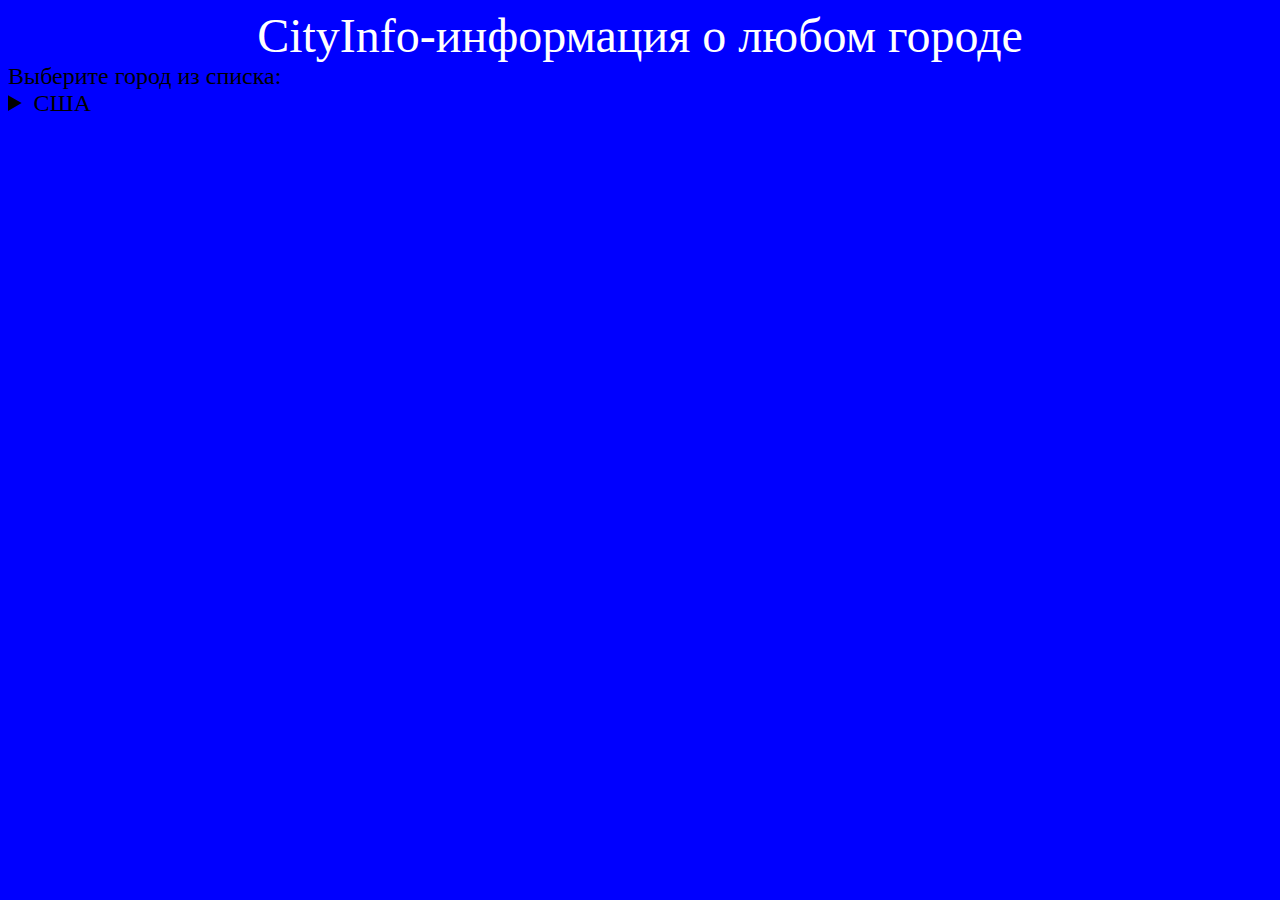
<file: index.html>
﻿<!DOCTYPE html>
<html lang="ru">
<head>
    <meta charset="UTF-8">
    <meta name="viewport" content="width=device-width, initial-scale=1.0">
    <link rel="stylesheet" href="firstpage.css" />
    <title>CityInfo-главная</title>
</head>
<body style="background-color: blue;">
    <header class="CityInfo">
        CityInfo-информация о любом городе
    </header>
    <div class="ChooseCity">Выберите город из списка:</div>
    <div class="ChooseCity">
        <details>
            <summary>США</summary>
            <form action="Houston.html">
                <button>Хьюстон</button>
            </form>
        </details>
    </div>
</body>
</html>
</file>
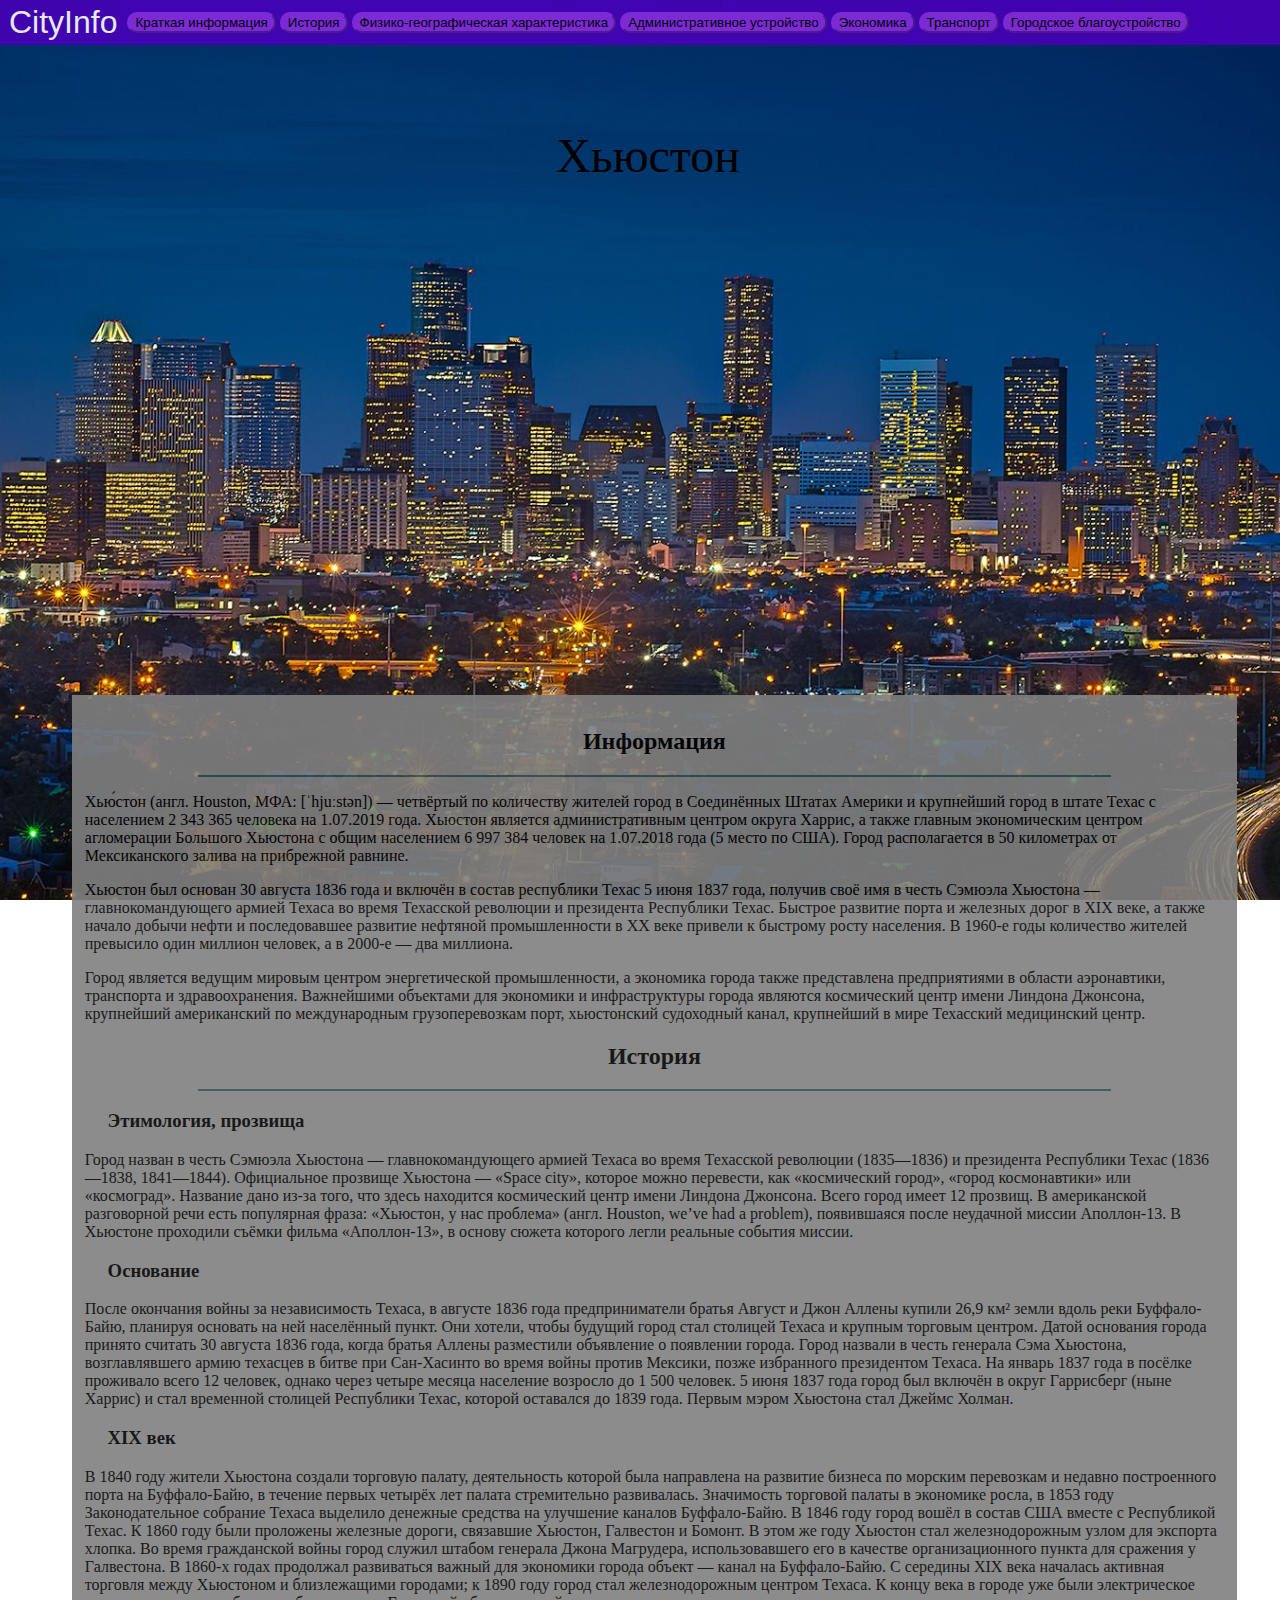
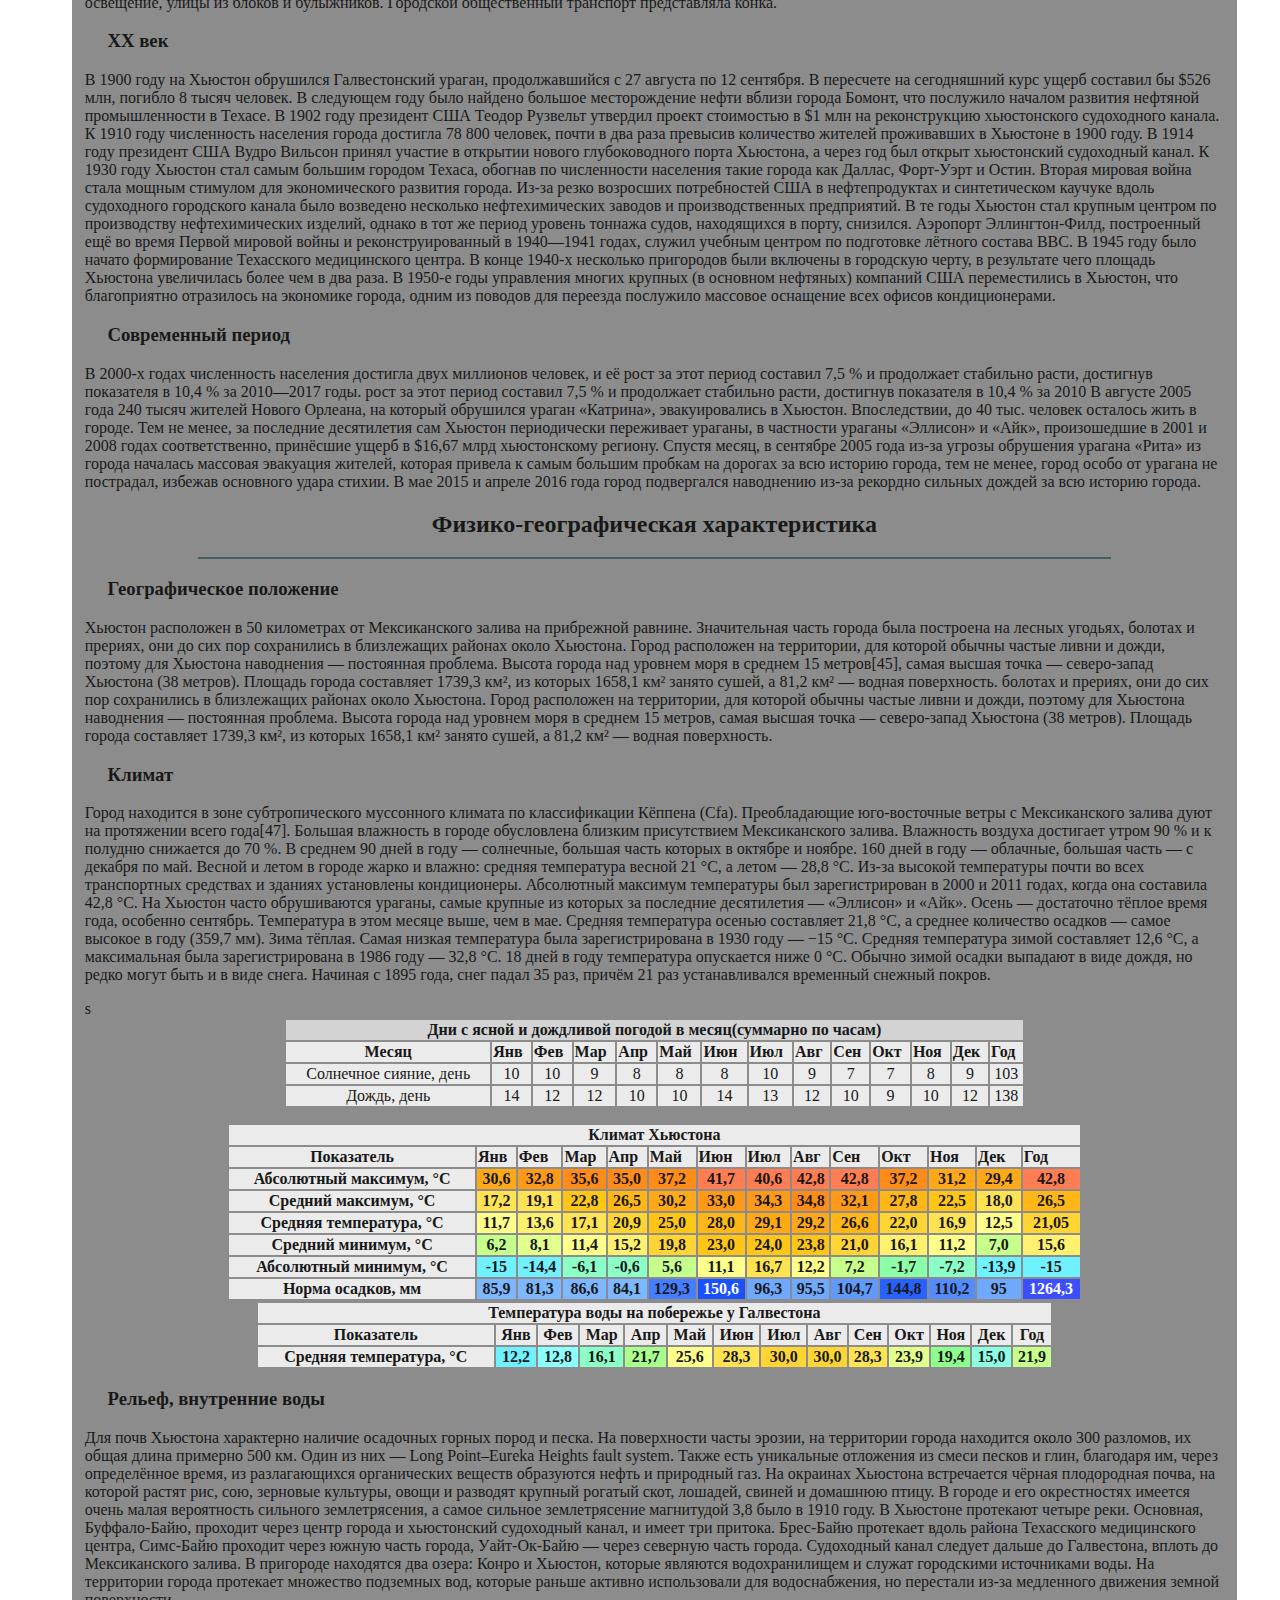
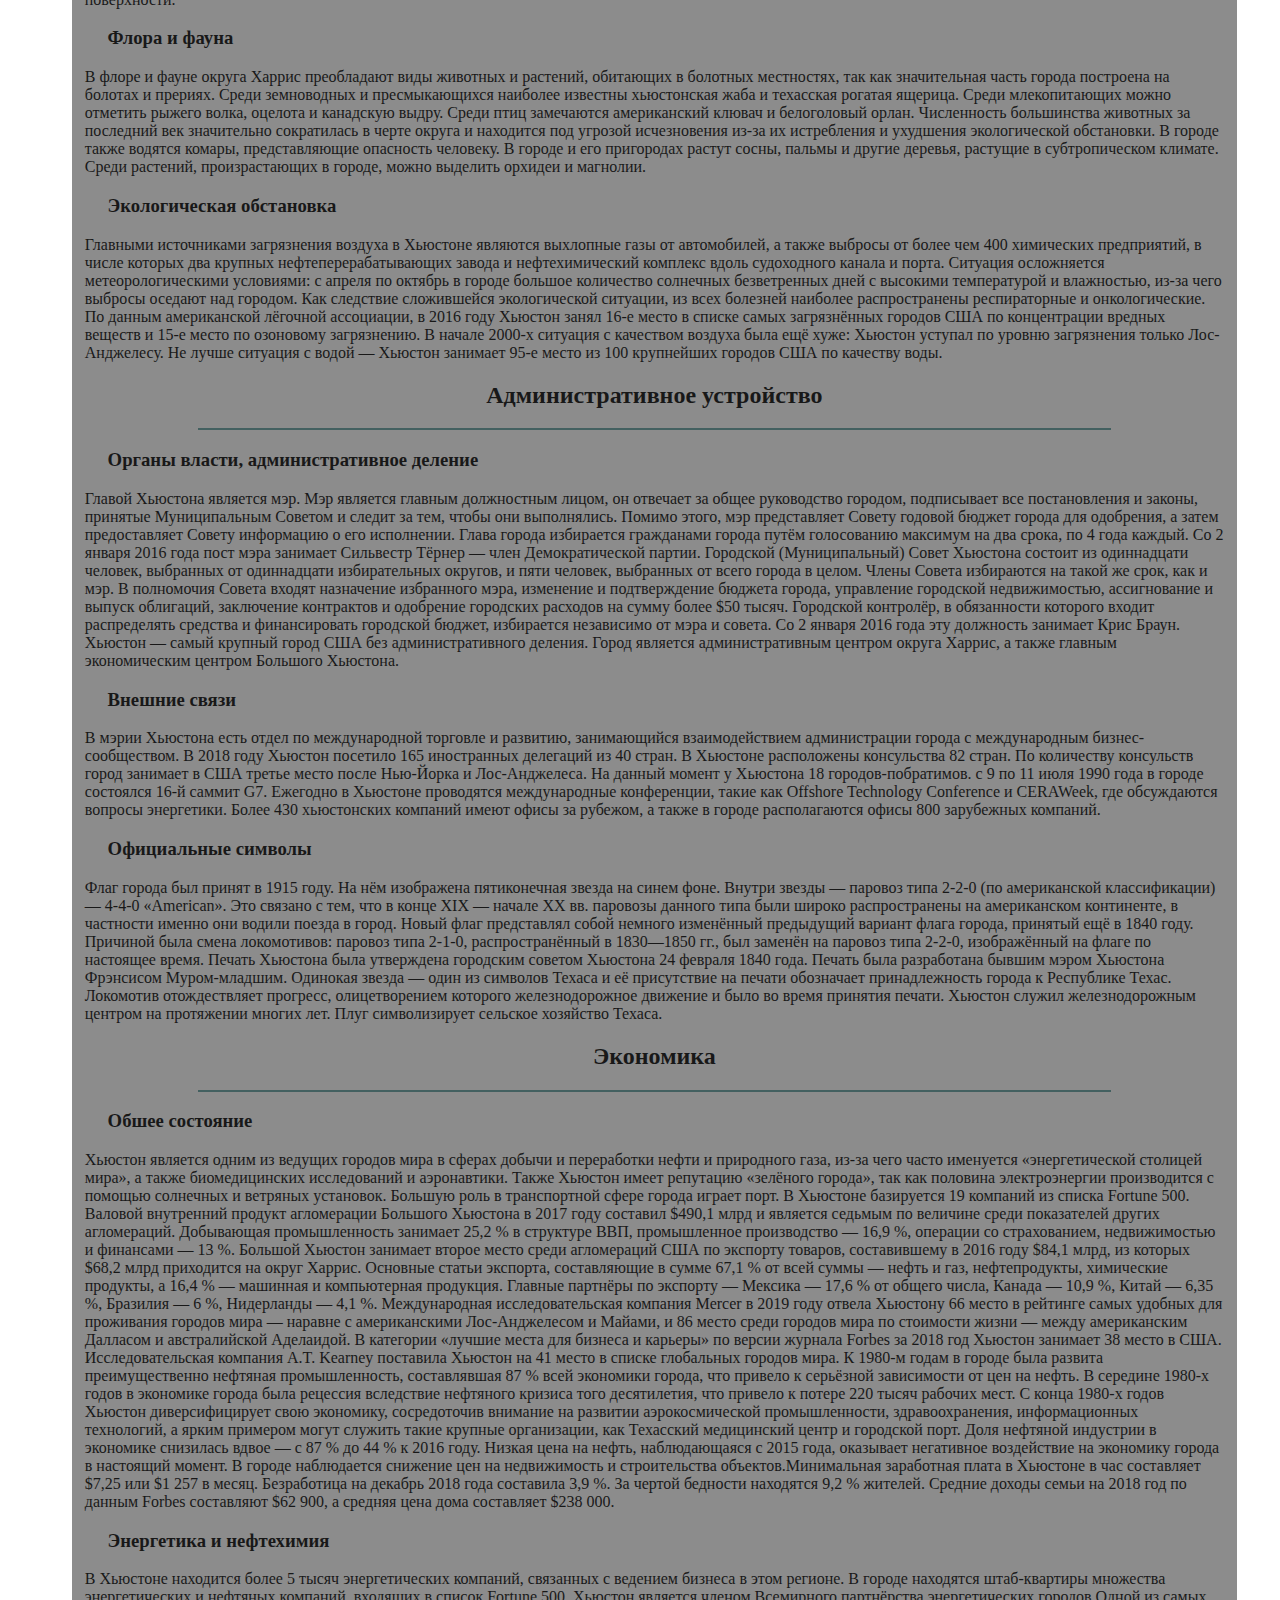
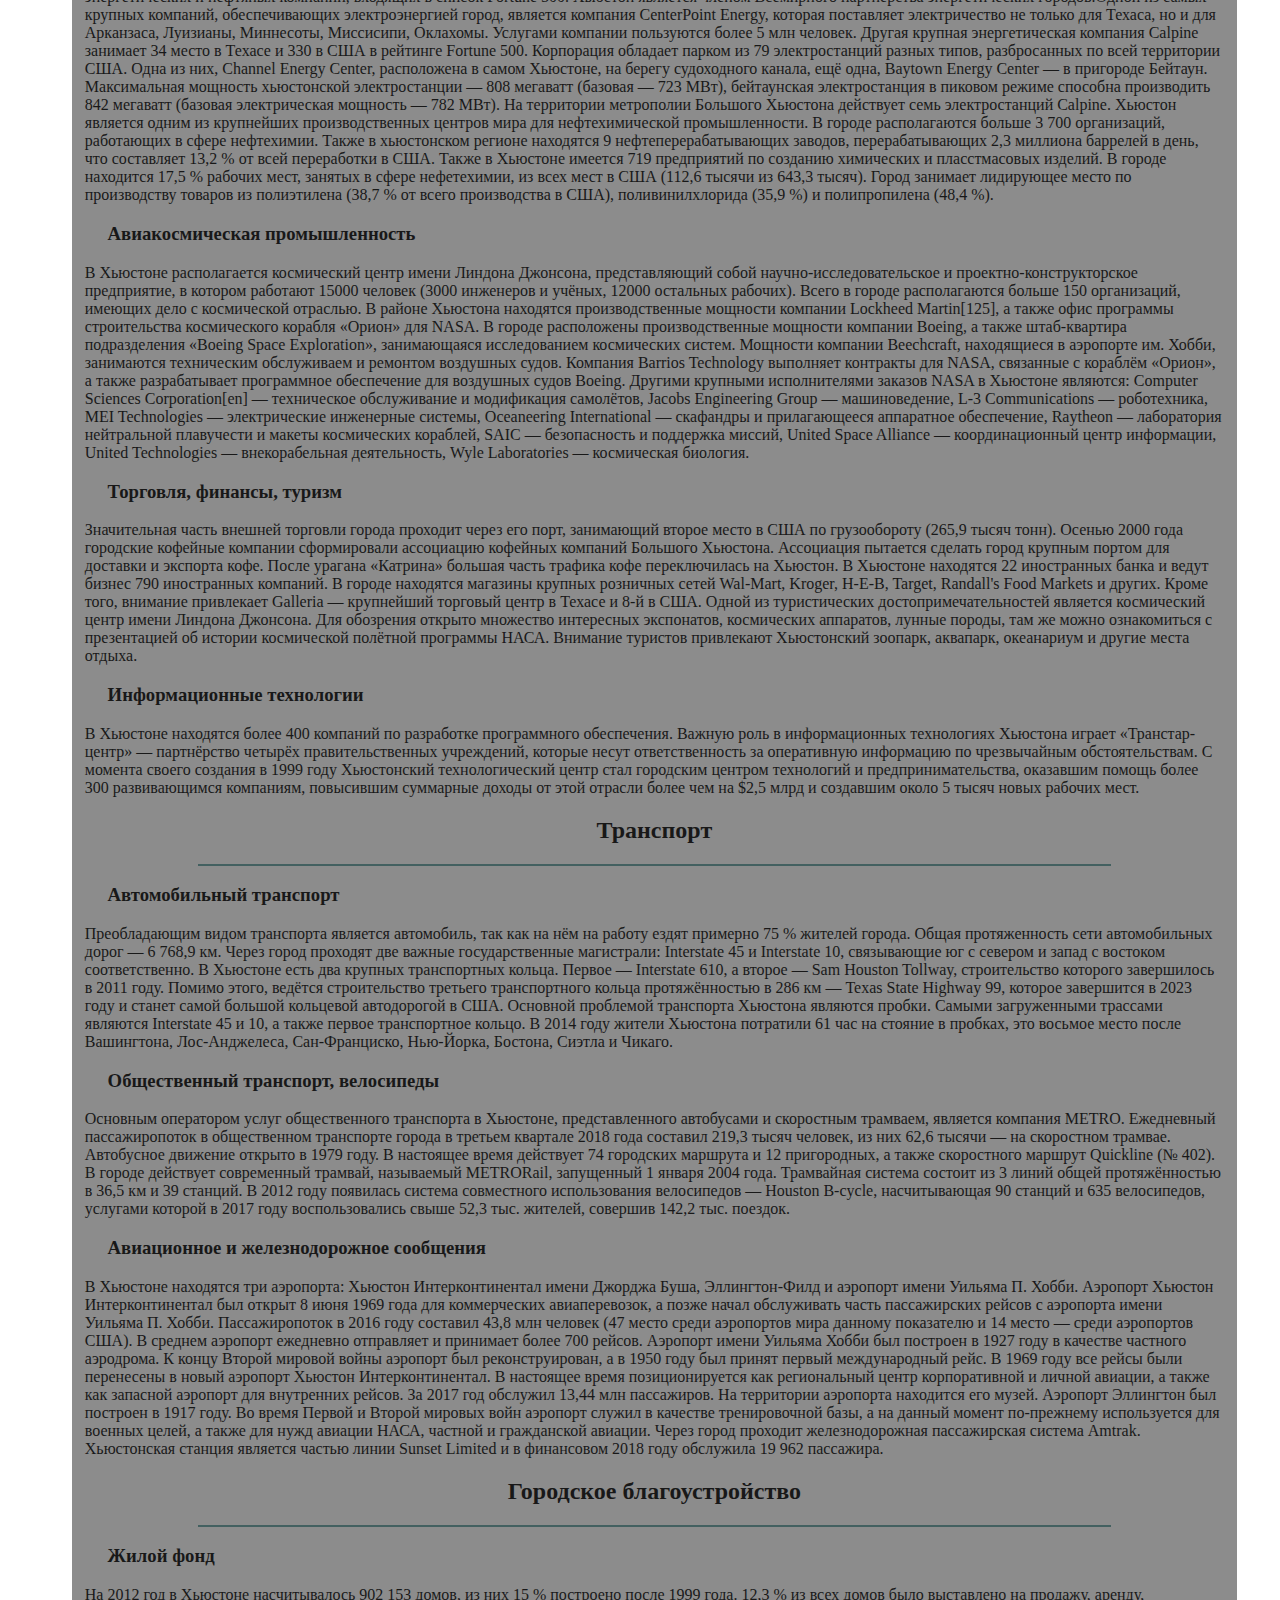
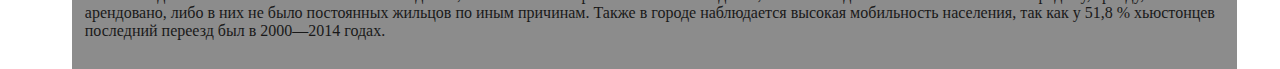
<file: Houston.html>
﻿<!DOCTYPE html>
<html style="width: 100%; height: 100%;">
  <head>
    <meta charset="UTF-8" />
    <meta name="viewport" content="width=device-width, initial-scale=1.0" />
    <link rel="stylesheet" href="styles.css" />
    <title>CityInfo-Хьюстон</title>
  </head>
  <body style="width: 100%; height: 100%;" class="bgimg">
    <nav class="fixed-nav-bar">
      <table>
        <tr>
          <td>
            <form action="index.html">
              <button class="navbar">CityInfo</button>
            </form>
          </td>
          <td class="buttons">
            <form action="#Краткая Информация">
              <button class="clicks">Краткая информация</button>
            </form>
          </td>
          <td class="buttons">
            <form action="#История">
              <button class="clicks">История</button>
            </form>
          </td>
          <td class="buttons">
            <form action="#Физико-географическая характеристика">
              <button class="clicks">Физико-географическая характеристика</button>
            </form>
          </td>
          <td class="buttons">
            <form action="#Административное устройство">
              <button class="clicks">Административное устройство</button>
            </form>
          </td>
          <td class="buttons">
            <form action="#Экономика">
              <button class="clicks">Экономика</button>
            </form>
          </td>
          <td class="buttons">
            <form action="#Транспорт">
              <button class="clicks">Транспорт</button>
            </form>
          </td>
          <td class="buttons">
            <form action="#Городское благоустройство">
              <button class="clicks">Городское благоустройство</button>
            </form>
          </td>
        </tr>
      </table>
    </nav>
    <header class="firstheader">
      <div style="margin-top: 10%;">Хьюстон</div>
    </header>
    <div class="info" id="Краткая Информация">
      <div>
        <h2 class="lvl2header">Информация</h2>
        <hr color="#2F4f4F" width="80%" />
        <p>
          Хью́стон (англ. Houston, МФА: [ˈhjuːstən]) — четвёртый по количеству
          жителей город в Соединённых Штатах Америки и крупнейший город в штате
          Техас с населением 2 343 365 человека на 1.07.2019 года. Хьюстон
          является административным центром округа Харрис, а также главным
          экономическим центром агломерации Большого Хьюстона с общим населением
          6 997 384 человек на 1.07.2018 года (5 место по США). Город
          располагается в 50 километрах от Мексиканского залива на прибрежной
          равнине.
        </p>
        <p>
          Хьюстон был основан 30 августа 1836 года и включён в состав республики
          Техас 5 июня 1837 года, получив своё имя в честь Сэмюэла Хьюстона —
          главнокомандующего армией Техаса во время Техасской революции и
          президента Республики Техас. Быстрое развитие порта и железных дорог в
          XIX веке, а также начало добычи нефти и последовавшее развитие
          нефтяной промышленности в XX веке привели к быстрому росту населения.
          В 1960-е годы количество жителей превысило один миллион человек, а в
          2000-е — два миллиона.
        </p>
        <p>
          Город является ведущим мировым центром энергетической промышленности,
          а экономика города также представлена предприятиями в области
          аэронавтики, транспорта и здравоохранения. Важнейшими объектами для
          экономики и инфраструктуры города являются космический центр имени
          Линдона Джонсона, крупнейший американский по международным
          грузоперевозкам порт, хьюстонский судоходный канал, крупнейший в мире
          Техасский медицинский центр.
        </p>
      </div>
      <div id="История">
        <h2 class="lvl2header">История</h2>
        <hr color="#2F4f4F" width="80%" />
        <h3 class="lvl3header">Этимология, прозвища</h3>
        <p>
          Город назван в честь Сэмюэла Хьюстона — главнокомандующего армией
          Техаса во время Техасской революции (1835—1836) и президента
          Республики Техас (1836—1838, 1841—1844). Официальное прозвище Хьюстона
          — «Space city», которое можно перевести, как «космический город»,
          «город космонавтики» или «космоград». Название дано из-за того, что
          здесь находится космический центр имени Линдона Джонсона. Всего город
          имеет 12 прозвищ. В американской разговорной речи есть популярная
          фраза: «Хьюстон, у нас проблема» (англ. Houston, we’ve had a problem),
          появившаяся после неудачной миссии Аполлон-13. В Хьюстоне проходили
          съёмки фильма «Аполлон-13», в основу сюжета которого легли реальные
          события миссии.
        </p>
        <h3 class="lvl3header">Основание</h3>
        <p>
          После окончания войны за независимость Техаса, в августе 1836 года
          предприниматели братья Август и Джон Аллены купили 26,9 км² земли
          вдоль реки Буффало-Байю, планируя основать на ней населённый пункт.
          Они хотели, чтобы будущий город стал столицей Техаса и крупным
          торговым центром. Датой основания города принято считать 30 августа
          1836 года, когда братья Аллены разместили объявление о появлении
          города. Город назвали в честь генерала Сэма Хьюстона, возглавлявшего
          армию техасцев в битве при Сан-Хасинто во время войны против Мексики,
          позже избранного президентом Техаса. На январь 1837 года в посёлке
          проживало всего 12 человек, однако через четыре месяца население
          возросло до 1 500 человек. 5 июня 1837 года город был включён в округ
          Гаррисберг (ныне Харрис) и стал временной столицей Республики Техас,
          которой оставался до 1839 года. Первым мэром Хьюстона стал Джеймс
          Холман.
        </p>
        <h3 class="lvl3header">XIX век</h3>
        <p>
          В 1840 году жители Хьюстона создали торговую палату, деятельность
          которой была направлена на развитие бизнеса по морским перевозкам и
          недавно построенного порта на Буффало-Байю, в течение первых четырёх
          лет палата стремительно развивалась. Значимость торговой палаты в
          экономике росла, в 1853 году Законодательное собрание Техаса выделило
          денежные средства на улучшение каналов Буффало-Байю. В 1846 году город
          вошёл в состав США вместе с Республикой Техас. К 1860 году были
          проложены железные дороги, связавшие Хьюстон, Галвестон и Бомонт. В
          этом же году Хьюстон стал железнодорожным узлом для экспорта хлопка.
          Во время гражданской войны город служил штабом генерала Джона
          Магрудера, использовавшего его в качестве организационного пункта для
          сражения у Галвестона. В 1860-х годах продолжал развиваться важный для
          экономики города объект — канал на Буффало-Байю. С середины XIX века
          началась активная торговля между Хьюстоном и близлежащими городами; к
          1890 году город стал железнодорожным центром Техаса. К концу века в
          городе уже были электрическое освещение, улицы из блоков и булыжников.
          Городской общественный транспорт представляла конка.
        </p>
        <h3 class="lvl3header">XX век</h3>
        <p>
          В 1900 году на Хьюстон обрушился Галвестонский ураган, продолжавшийся
          с 27 августа по 12 сентября. В пересчете на сегодняшний курс ущерб
          составил бы $526 млн, погибло 8 тысяч человек. В следующем году было
          найдено большое месторождение нефти вблизи города Бомонт, что
          послужило началом развития нефтяной промышленности в Техасе. В 1902
          году президент США Теодор Рузвельт утвердил проект стоимостью в $1 млн
          на реконструкцию хьюстонского судоходного канала. К 1910 году
          численность населения города достигла 78 800 человек, почти в два раза
          превысив количество жителей проживавших в Хьюстоне в 1900 году. В 1914
          году президент США Вудро Вильсон принял участие в открытии нового
          глубоководного порта Хьюстона, а через год был открыт хьюстонский
          судоходный канал. К 1930 году Хьюстон стал самым большим городом
          Техаса, обогнав по численности населения такие города как Даллас,
          Форт-Уэрт и Остин. Вторая мировая война стала мощным стимулом для
          экономического развития города. Из-за резко возросших потребностей США
          в нефтепродуктах и синтетическом каучуке вдоль судоходного городского
          канала было возведено несколько нефтехимических заводов и
          производственных предприятий. В те годы Хьюстон стал крупным центром
          по производству нефтехимических изделий, однако в тот же период
          уровень тоннажа судов, находящихся в порту, снизился. Аэропорт
          Эллингтон-Филд, построенный ещё во время Первой мировой войны и
          реконструированный в 1940—1941 годах, служил учебным центром по
          подготовке лётного состава ВВС. В 1945 году было начато формирование
          Техасского медицинского центра. В конце 1940-х несколько пригородов
          были включены в городскую черту, в результате чего площадь Хьюстона
          увеличилась более чем в два раза. В 1950-е годы управления многих
          крупных (в основном нефтяных) компаний США переместились в Хьюстон,
          что благоприятно отразилось на экономике города, одним из поводов для
          переезда послужило массовое оснащение всех офисов кондиционерами.
        </p>
        <h3 class="lvl3header">Современный период</h3>
        <p>
          В 2000-х годах численность населения достигла двух миллионов человек,
          и её рост за этот период составил 7,5 % и продолжает стабильно расти,
          достигнув показателя в 10,4 % за 2010—2017 годы. рост за этот период
          составил 7,5 % и продолжает стабильно расти, достигнув показателя в
          10,4 % за 2010 В августе 2005 года 240 тысяч жителей Нового Орлеана,
          на который обрушился ураган «Катрина», эвакуировались в Хьюстон.
          Впоследствии, до 40 тыс. человек осталось жить в городе. Тем не менее,
          за последние десятилетия сам Хьюстон периодически переживает ураганы,
          в частности ураганы «Эллисон» и «Айк», произошедшие в 2001 и 2008
          годах соответственно, принёсшие ущерб в $16,67 млрд хьюстонскому
          региону. Спустя месяц, в сентябре 2005 года из-за угрозы обрушения
          урагана «Рита» из города началась массовая эвакуация жителей, которая
          привела к самым большим пробкам на дорогах за всю историю города, тем
          не менее, город особо от урагана не пострадал, избежав основного удара
          стихии. В мае 2015 и апреле 2016 года город подвергался наводнению
          из-за рекордно сильных дождей за всю историю города.
        </p>
        <h2 class="lvl2header" id="Физико-географическая характеристика">
          Физико-географическая характеристика
        </h2>
        <hr color="#2F4F4F" width="80%" />
        <h3 class="lvl3header">Географическое положение</h3>
        <p>
          Хьюстон расположен в 50 километрах от Мексиканского залива на
          прибрежной равнине. Значительная часть города была построена на лесных
          угодьях, болотах и прериях, они до сих пор сохранились в близлежащих
          районах около Хьюстона. Город расположен на территории, для которой
          обычны частые ливни и дожди, поэтому для Хьюстона наводнения —
          постоянная проблема. Высота города над уровнем моря в среднем 15
          метров[45], самая высшая точка — северо-запад Хьюстона (38 метров).
          Площадь города составляет 1739,3 км², из которых 1658,1 км² занято
          сушей, а 81,2 км² — водная поверхность. болотах и прериях, они до сих
          пор сохранились в близлежащих районах около Хьюстона. Город расположен
          на территории, для которой обычны частые ливни и дожди, поэтому для
          Хьюстона наводнения — постоянная проблема. Высота города над уровнем
          моря в среднем 15 метров, самая высшая точка — северо-запад Хьюстона
          (38 метров). Площадь города составляет 1739,3 км², из которых 1658,1
          км² занято сушей, а 81,2 км² — водная поверхность.
        </p>
        <h3 class="lvl3header">Климат</h3>
        <p>
          Город находится в зоне субтропического муссонного климата по
          классификации Кёппена (Cfa). Преобладающие юго-восточные ветры с
          Мексиканского залива дуют на протяжении всего года[47]. Большая
          влажность в городе обусловлена близким присутствием Мексиканского
          залива. Влажность воздуха достигает утром 90 % и к полудню снижается
          до 70 %. В среднем 90 дней в году — солнечные, большая часть которых в
          октябре и ноябре. 160 дней в году — облачные, большая часть — с
          декабря по май. Весной и летом в городе жарко и влажно: средняя
          температура весной 21 °C, а летом — 28,8 °C. Из-за высокой температуры
          почти во всех транспортных средствах и зданиях установлены
          кондиционеры. Абсолютный максимум температуры был зарегистрирован в
          2000 и 2011 годах, когда она составила 42,8 °C. На Хьюстон часто
          обрушиваются ураганы, самые крупные из которых за последние
          десятилетия — «Эллисон» и «Айк». Осень — достаточно тёплое время года,
          особенно сентябрь. Температура в этом месяце выше, чем в мае. Средняя
          температура осенью составляет 21,8 °C, а среднее количество осадков —
          самое высокое в году (359,7 мм). Зима тёплая. Самая низкая температура
          была зарегистрирована в 1930 году — −15 °C. Средняя температура зимой
          составляет 12,6 °C, а максимальная была зарегистрирована в 1986 году —
          32,8 °C. 18 дней в году температура опускается ниже 0 °C. Обычно зимой
          осадки выпадают в виде дождя, но редко могут быть и в виде снега.
          Начиная с 1895 года, снег падал 35 раз, причём 21 раз устанавливался
          временный снежный покров.
        </p>
        <table align="center" style="width: 65%;">
          <th colspan="17" style="background-color: #cfcfd0;">
            Дни с ясной и дождливой погодой в месяц(суммарно по часам)
          </th>
          <tr>
            <td
              colspan="4"
              style="text-align: center; background-color: #e9e9e9;"
            >
              <b>Месяц</b>
            </td>
            <td style="background-color: #e9e9e9;">
              <b>Янв</b>
            </td>
            <td style="background-color: #e9e9e9;">
              <b>Фев</b>
            </td>
            <td style="background-color: #e9e9e9;">
              <b>Мар</b>
            </td>
            <td style="background-color: #e9e9e9;">
              <b>Апр</b>
            </td>
            <td style="background-color: #e9e9e9;">
              <b>Май</b>
            </td>
            <td style="background-color: #e9e9e9;">
              <b>Июн</b>
            </td>
            <td style="background-color: #e9e9e9;">
              <b>Июл</b>
            </td>
            <td style="background-color: #e9e9e9;">
              <b>Авг</b>
            </td>
            <td style="background-color: #e9e9e9;">
              <b>Сен</b>
            </td>
            <td style="background-color: #e9e9e9;">
              <b>Окт</b>
            </td>
            <td style="background-color: #e9e9e9;">
              <b>Ноя</b>
            </td>
            <td style="background-color: #e9e9e9;">
              <b>Дек</b>
            </td>
            <td style="background-color: #e9e9e9;">
              <b>Год</b>
            </td>
          </tr>
          <tr style="text-align: center;">
            <td colspan="4" style="background-color: #e9e9e9;">
              Солнечное сияние, день
            </td>
            <td style="background-color: #e9e9e9;">10</td>
            <td style="background-color: #e9e9e9;">10</td>
            <td style="background-color: #e9e9e9;">9</td>
            <td style="background-color: #e9e9e9;">8</td>
            <td style="background-color: #e9e9e9;">8</td>
            <td style="background-color: #e9e9e9;">8</td>
            <td style="background-color: #e9e9e9;">10</td>
            <td style="background-color: #e9e9e9;">9</td>
            <td style="background-color: #e9e9e9;">7</td>
            <td style="background-color: #e9e9e9;">7</td>
            <td style="background-color: #e9e9e9;">8</td>
            <td style="background-color: #e9e9e9;">9</td>
            <td style="background-color: #e9e9e9;">103</td>
          </tr>
          <tr style="text-align: center;">
            s
            <td colspan="4" style="background-color: #e9e9e9;">Дождь, день</td>
            <td style="background-color: #e9e9e9;">14</td>
            <td style="background-color: #e9e9e9;">12</td>
            <td style="background-color: #e9e9e9;">12</td>
            <td style="background-color: #e9e9e9;">10</td>
            <td style="background-color: #e9e9e9;">10</td>
            <td style="background-color: #e9e9e9;">14</td>
            <td style="background-color: #e9e9e9;">13</td>
            <td style="background-color: #e9e9e9;">12</td>
            <td style="background-color: #e9e9e9;">10</td>
            <td style="background-color: #e9e9e9;">9</td>
            <td style="background-color: #e9e9e9;">10</td>
            <td style="background-color: #e9e9e9;">12</td>
            <td style="background-color: #e9e9e9;">138</td>
          </tr>
        </table>
        <table align="center" style="width: 75%; margin-top: 15px;">
          <th colspan="17" style="background-color: #e9e9e9;">
            Климат Хьюстона
          </th>
          <tr>
            <td
              colspan="4"
              style="text-align: center; background-color: #e9e9e9;"
            >
              <b>Показатель</b>
            </td>
            <td style="background-color: #e9e9e9;">
              <b>Янв</b>
            </td>
            <td style="background-color: #e9e9e9;">
              <b>Фев</b>
            </td>
            <td style="background-color: #e9e9e9;">
              <b>Мар</b>
            </td>
            <td style="background-color: #e9e9e9;">
              <b>Апр</b>
            </td>
            <td style="background-color: #e9e9e9;">
              <b>Май</b>
            </td>
            <td style="background-color: #e9e9e9;">
              <b>Июн</b>
            </td>
            <td style="background-color: #e9e9e9;">
              <b>Июл</b>
            </td>
            <td style="background-color: #e9e9e9;">
              <b>Авг</b>
            </td>
            <td style="background-color: #e9e9e9;">
              <b>Сен</b>
            </td>
            <td style="background-color: #e9e9e9;">
              <b>Окт</b>
            </td>
            <td style="background-color: #e9e9e9;">
              <b>Ноя</b>
            </td>
            <td style="background-color: #e9e9e9; border-right-width: 3px;">
              <b>Дек</b>
            </td>
            <td style="background-color: #e9e9e9;">
              <b>Год</b>
            </td>
          </tr>
          <tr style="text-align: center;">
            <td
              colspan="4"
              style="
                background-color: #e9e9e9;
                border-top-width: 3px;
                white-space: nowrap;
              "
            >
              <b>Абсолютный максимум, °C</b>
            </td>
            <td style="background-color: #ffa000; border-top-width: 3px;">
              <b>30,6</b>
            </td>
            <td style="background-color: #ff9000; border-top-width: 3px;">
              <b>32,8</b>
            </td>
            <td style="background-color: #ff8000; border-top-width: 3px;">
              <b>35,6</b>
            </td>
            <td style="background-color: #ff8000; border-top-width: 3px;">
              <b>35,0</b>
            </td>
            <td style="background-color: #ff8000; border-top-width: 3px;">
              <b>37,2</b>
            </td>
            <td style="background-color: #ff7040; border-top-width: 3px;">
              <b>41,7</b>
            </td>
            <td style="background-color: #ff7040; border-top-width: 3px;">
              <b>40,6</b>
            </td>
            <td style="background-color: #ff7040; border-top-width: 3px;">
              <b>42,8</b>
            </td>
            <td style="background-color: #ff7040; border-top-width: 3px;">
              <b>42,8</b>
            </td>
            <td style="background-color: #ff8000; border-top-width: 3px;">
              <b>37,2</b>
            </td>
            <td style="background-color: #ffa000; border-top-width: 3px;">
              <b>31,2</b>
            </td>
            <td
              style="
                background-color: #ffa000;
                border-top-width: 3px;
                border-right-width: 3px;
              "
            >
              <b>29,4</b>
            </td>
            <td style="background-color: #ff7040; border-top-width: 3px;">
              <b>42,8</b>
            </td>
          </tr>
          <tr style="text-align: center;">
            <td colspan="4" style="background-color: #e9e9e9;">
              <b>Средний максимум, °C</b>
            </td>
            <td style="background-color: #ffe040;">
              <b>17,2</b>
            </td>
            <td style="background-color: #ffe040;">
              <b>19,1</b>
            </td>
            <td style="background-color: #ffc000;">
              <b>22,8</b>
            </td>
            <td style="background-color: #ffb000;">
              <b>26,5</b>
            </td>
            <td style="background-color: #ffa000;">
              <b>30,2</b>
            </td>
            <td style="background-color: #ff9000;">
              <b>33,0</b>
            </td>
            <td style="background-color: #ff9000;">
              <b>34,3</b>
            </td>
            <td style="background-color: #ff8000;">
              <b>34,8</b>
            </td>
            <td style="background-color: #ff9000;">
              <b>32,1</b>
            </td>
            <td style="background-color: #ffb000;">
              <b>27,8</b>
            </td>
            <td style="background-color: #ffc000;">
              <b>22,5</b>
            </td>
            <td style="background-color: #ffe040; border-right-width: 3px;">
              <b>18,0</b>
            </td>
            <td style="background-color: #ffb000;">
              <b>26,5</b>
            </td>
          </tr>
          <tr style="text-align: center;">
            <td colspan="4" style="background-color: #e9e9e9;">
              <b>Средняя температура, °C</b>
            </td>
            <td style="background-color: #ffff80;">
              <b>11,7</b>
            </td>
            <td style="background-color: #fff060;">
              <b>13,6</b>
            </td>
            <td style="background-color: #ffe040;">
              <b>17,1</b>
            </td>
            <td style="background-color: #ffd020;">
              <b>20,9</b>
            </td>
            <td style="background-color: #ffc000;">
              <b>25,0</b>
            </td>
            <td style="background-color: #ffb000;">
              <b>28,0</b>
            </td>
            <td style="background-color: #ffa000;">
              <b>29,1</b>
            </td>
            <td style="background-color: #ffa000;">
              <b>29,2</b>
            </td>
            <td style="background-color: #ffb000;">
              <b>26,6</b>
            </td>
            <td style="background-color: #ffd020;">
              <b>22,0</b>
            </td>
            <td style="background-color: #ffe040;">
              <b>16,9</b>
            </td>
            <td style="background-color: #ffff80; border-right-width: 3px;">
              <b>12,5</b>
            </td>
            <td style="background-color: #ffd020;">
              <b>21,05</b>
            </td>
          </tr>
          <tr style="text-align: center;">
            <td colspan="4" style="background-color: #e9e9e9;">
              <b>Средний минимум, °C</b>
            </td>
            <td style="background-color: #c0ff80;">
              <b>6,2</b>
            </td>
            <td style="background-color: #e0ff80;">
              <b>8,1</b>
            </td>
            <td style="background-color: #ffff80;">
              <b>11,4</b>
            </td>
            <td style="background-color: #fff060;">
              <b>15,2</b>
            </td>
            <td style="background-color: #ffd020;">
              <b>19,8</b>
            </td>
            <td style="background-color: #ffc000;">
              <b>23,0</b>
            </td>
            <td style="background-color: #ffc000;">
              <b>24,0</b>
            </td>
            <td style="background-color: #ffc000;">
              <b>23,8</b>
            </td>
            <td style="background-color: #ffd020;">
              <b>21,0</b>
            </td>
            <td style="background-color: #fff060;">
              <b>16,1</b>
            </td>
            <td style="background-color: #ffff80;">
              <b>11,2</b>
            </td>
            <td style="background-color: #c0ff80; border-right-width: 3px;">
              <b>7,0</b>
            </td>
            <td style="background-color: #fff060;">
              <b>15,6</b>
            </td>
          </tr>
          <tr style="text-align: center;">
            <td colspan="4" style="background-color: #e9e9e9;">
              <b>Абсолютный минимум, °C</b>
            </td>
            <td style="background-color: #60f0ff;">
              <b>-15</b>
            </td>
            <td style="background-color: #60f0ff;">
              <b>-14,4</b>
            </td>
            <td style="background-color: #80ffc0;">
              <b>-6,1</b>
            </td>
            <td style="background-color: #80ffc0;">
              <b>-0,6</b>
            </td>
            <td style="background-color: #c0ff80;">
              <b>5,6</b>
            </td>
            <td style="background-color: #ffff80;">
              <b>11,1</b>
            </td>
            <td style="background-color: #ffe040;">
              <b>16,7</b>
            </td>
            <td style="background-color: #ffff80;">
              <b>12,2</b>
            </td>
            <td style="background-color: #c0ff80;">
              <b>7,2</b>
            </td>
            <td style="background-color: #80ffa0;">
              <b>-1,7</b>
            </td>
            <td style="background-color: #80ffc0;">
              <b>-7,2</b>
            </td>
            <td style="background-color: #60f0ff; border-right-width: 3px;">
              <b>-13,9</b>
            </td>
            <td style="background-color: #60f0ff;">
              <b>-15</b>
            </td>
          </tr>
          <tr style="text-align: center;">
            <td
              colspan="4"
              style="background-color: #e9e9e9; border-top-width: 3px;"
            >
              <b>Норма осадков, мм</b>
            </td>
            <td style="background-color: #70b0ff; border-top-width: 3px;">
              <b>85,9</b>
            </td>
            <td style="background-color: #70b0ff; border-top-width: 3px;">
              <b>81,3</b>
            </td>
            <td style="background-color: #70b0ff; border-top-width: 3px;">
              <b>86,6</b>
            </td>
            <td style="background-color: #70b0ff; border-top-width: 3px;">
              <b>84,1</b>
            </td>
            <td style="background-color: #3070ff; border-top-width: 3px;">
              <b>129,3</b>
            </td>
            <td
              style="
                background-color: #0040ff;
                border-top-width: 3px;
                color: white;
              "
            >
              <b>150,6</b>
            </td>
            <td style="background-color: #60a0ff; border-top-width: 3px;">
              <b>96,3</b>
            </td>
            <td style="background-color: #60a0ff; border-top-width: 3px;">
              <b>95,5</b>
            </td>
            <td style="background-color: #5090ff; border-top-width: 3px;">
              <b>104,7</b>
            </td>
            <td style="background-color: #1050ff; border-top-width: 3px;">
              <b>144,8</b>
            </td>
            <td style="background-color: #4080ff; border-top-width: 3px;">
              <b>110,2</b>
            </td>
            <td
              style="
                background-color: #60a0ff;
                border-top-width: 3px;
                border-right-width: 3px;
              "
            >
              <b>95</b>
            </td>
            <td
              style="
                background-color: #283cff;
                border-top-width: 3px;
                color: white;
              "
            >
              <b>1264,3</b>
            </td>
          </tr>
        </table>
        <table align="center" style="width: 70%; margin-top: 0px;">
          <th colspan="17" style="background-color: #e9e9e9;">
            Температура воды на побережье у Галвестона
          </th>
          <tr align="center">
            <td
              colspan="4"
              align="center"
              style="text-align: center; background-color: #e9e9e9;"
            >
              <b>Показатель</b>
            </td>
            <td style="background-color: #e9e9e9;">
              <b>Янв</b>
            </td>
            <td style="background-color: #e9e9e9;">
              <b>Фев</b>
            </td>
            <td style="background-color: #e9e9e9;">
              <b>Мар</b>
            </td>
            <td style="background-color: #e9e9e9;">
              <b>Апр</b>
            </td>
            <td style="background-color: #e9e9e9;">
              <b>Май</b>
            </td>
            <td style="background-color: #e9e9e9;">
              <b>Июн</b>
            </td>
            <td style="background-color: #e9e9e9;">
              <b>Июл</b>
            </td>
            <td style="background-color: #e9e9e9;">
              <b>Авг</b>
            </td>
            <td style="background-color: #e9e9e9;">
              <b>Сен</b>
            </td>
            <td style="background-color: #e9e9e9;">
              <b>Окт</b>
            </td>
            <td style="background-color: #e9e9e9;">
              <b>Ноя</b>
            </td>
            <td style="background-color: #e9e9e9; border-right-width: 3px;">
              <b>Дек</b>
            </td>
            <td style="background-color: #e9e9e9;">
              <b>Год</b>
            </td>
          </tr>
          <tr style="text-align: center;">
            <td colspan="4" style="background-color: #e9e9e9;">
              <b>Средняя температура, °C</b>
            </td>
            <td style="background-color: #60f0ff; border-top-width: 3px;">
              <b>12,2</b>
            </td>
            <td style="background-color: #80ffff; border-top-width: 3px;">
              <b>12,8</b>
            </td>
            <td style="background-color: #80ffc0; border-top-width: 3px;">
              <b>16,1</b>
            </td>
            <td style="background-color: #a0ff80; border-top-width: 3px;">
              <b>21,7</b>
            </td>
            <td style="background-color: #ffff80; border-top-width: 3px;">
              <b>25,6</b>
            </td>
            <td style="background-color: #ffe040; border-top-width: 3px;">
              <b>28,3</b>
            </td>
            <td style="background-color: #ffd020; border-top-width: 3px;">
              <b>30,0</b>
            </td>
            <td style="background-color: #ffd020; border-top-width: 3px;">
              <b>30,0</b>
            </td>
            <td style="background-color: #ffe040; border-top-width: 3px;">
              <b>28,3</b>
            </td>
            <td style="background-color: #e0ff80; border-top-width: 3px;">
              <b>23,9</b>
            </td>
            <td style="background-color: #80ff80; border-top-width: 3px;">
              <b>19,4</b>
            </td>
            <td
              style="
                background-color: #80ffe0;
                border-top-width: 3px;
                border-right-width: 3px;
              "
            >
              <b>15,0</b>
            </td>
            <td style="background-color: #c0ff80; border-top-width: 3px;">
              <b>21,9</b>
            </td>
          </tr>
        </table>
        <h3 class="lvl3header">Рельеф, внутренние воды</h3>
        <p>
          Для почв Хьюстона характерно наличие осадочных горных пород и песка.
          На поверхности часты эрозии, на территории города находится около 300
          разломов, их общая длина примерно 500 км. Один из них — Long
          Point–Eureka Heights fault system. Также есть уникальные отложения из
          смеси песков и глин, благодаря им, через определённое время, из
          разлагающихся органических веществ образуются нефть и природный газ.
          На окраинах Хьюстона встречается чёрная плодородная почва, на которой
          растят рис, сою, зерновые культуры, овощи и разводят крупный рогатый
          скот, лошадей, свиней и домашнюю птицу. В городе и его окрестностях
          имеется очень малая вероятность сильного землетрясения, а самое
          сильное землетрясение магнитудой 3,8 было в 1910 году. В Хьюстоне
          протекают четыре реки. Основная, Буффало-Байю, проходит через центр
          города и хьюстонский судоходный канал, и имеет три притока. Брес-Байю
          протекает вдоль района Техасского медицинского центра, Симс-Байю
          проходит через южную часть города, Уайт-Ок-Байю — через северную часть
          города. Судоходный канал следует дальше до Галвестона, вплоть до
          Мексиканского залива. В пригороде находятся два озера: Конро и
          Хьюстон, которые являются водохранилищем и служат городскими
          источниками воды. На территории города протекает множество подземных
          вод, которые раньше активно использовали для водоснабжения, но
          перестали из-за медленного движения земной поверхности.
        </p>
        <h3 class="lvl3header">Флора и фауна</h3>
        <p>
          В флоре и фауне округа Харрис преобладают виды животных и растений,
          обитающих в болотных местностях, так как значительная часть города
          построена на болотах и прериях. Среди земноводных и пресмыкающихся
          наиболее известны хьюстонская жаба и техасская рогатая ящерица. Среди
          млекопитающих можно отметить рыжего волка, оцелота и канадскую выдру.
          Среди птиц замечаются американский клювач и белоголовый орлан.
          Численность большинства животных за последний век значительно
          сократилась в черте округа и находится под угрозой исчезновения из-за
          их истребления и ухудшения экологической обстановки. В городе также
          водятся комары, представляющие опасность человеку. В городе и его
          пригородах растут сосны, пальмы и другие деревья, растущие в
          субтропическом климате. Среди растений, произрастающих в городе, можно
          выделить орхидеи и магнолии.
        </p>
        <h3 class="lvl3header">Экологическая обстановка</h3>
        <p>
          Главными источниками загрязнения воздуха в Хьюстоне являются выхлопные
          газы от автомобилей, а также выбросы от более чем 400 химических
          предприятий, в числе которых два крупных нефтеперерабатывающих завода
          и нефтехимический комплекс вдоль судоходного канала и порта. Ситуация
          осложняется метеорологическими условиями: с апреля по октябрь в городе
          большое количество солнечных безветренных дней с высокими температурой
          и влажностью, из-за чего выбросы оседают над городом. Как следствие
          сложившейся экологической ситуации, из всех болезней наиболее
          распространены респираторные и онкологические. По данным американской
          лёгочной ассоциации, в 2016 году Хьюстон занял 16-е место в списке
          самых загрязнённых городов США по концентрации вредных веществ и 15-е
          место по озоновому загрязнению. В начале 2000-х ситуация с качеством
          воздуха была ещё хуже: Хьюстон уступал по уровню загрязнения только
          Лос-Анджелесу. Не лучше ситуация с водой — Хьюстон занимает 95-е место
          из 100 крупнейших городов США по качеству воды.
        </p>
        <h2 id="Административное устройство" class="lvl2header">
          Административное устройство
        </h2>
        <hr color="#2F4F4F" width="80%" />
        <h3 class="lvl3header">Органы власти, административное деление</h3>
        <p>
          Главой Хьюстона является мэр. Мэр является главным должностным лицом,
          он отвечает за общее руководство городом, подписывает все
          постановления и законы, принятые Муниципальным Советом и следит за
          тем, чтобы они выполнялись. Помимо этого, мэр представляет Совету
          годовой бюджет города для одобрения, а затем предоставляет Совету
          информацию о его исполнении. Глава города избирается гражданами города
          путём голосованию максимум на два срока, по 4 года каждый. Со 2 января
          2016 года пост мэра занимает Сильвестр Тёрнер — член Демократической
          партии. Городской (Муниципальный) Совет Хьюстона состоит из
          одиннадцати человек, выбранных от одиннадцати избирательных округов, и
          пяти человек, выбранных от всего города в целом. Члены Совета
          избираются на такой же срок, как и мэр. В полномочия Совета входят
          назначение избранного мэра, изменение и подтверждение бюджета города,
          управление городской недвижимостью, ассигнование и выпуск облигаций,
          заключение контрактов и одобрение городских расходов на сумму более
          $50 тысяч. Городской контролёр, в обязанности которого входит
          распределять средства и финансировать городской бюджет, избирается
          независимо от мэра и совета. Со 2 января 2016 года эту должность
          занимает Крис Браун. Хьюстон — самый крупный город США без
          административного деления. Город является административным центром
          округа Харрис, а также главным экономическим центром Большого
          Хьюстона.
        </p>
        <h3 class="lvl3header">Внешние связи</h3>
        <p>
          В мэрии Хьюстона есть отдел по международной торговле и развитию,
          занимающийся взаимодействием администрации города с международным
          бизнес-сообществом. В 2018 году Хьюстон посетило 165 иностранных
          делегаций из 40 стран. В Хьюстоне расположены консульства 82 стран. По
          количеству консульств город занимает в США третье место после
          Нью-Йорка и Лос-Анджелеса. На данный момент у Хьюстона 18
          городов-побратимов. с 9 по 11 июля 1990 года в городе состоялся 16-й
          саммит G7. Ежегодно в Хьюстоне проводятся международные конференции,
          такие как Offshore Technology Conference и CERAWeek, где обсуждаются
          вопросы энергетики. Более 430 хьюстонских компаний имеют офисы за
          рубежом, а также в городе располагаются офисы 800 зарубежных компаний.
        </p>
        <h3 class="lvl3header">Официальные символы</h3>
        <p>
          Флаг города был принят в 1915 году. На нём изображена пятиконечная
          звезда на синем фоне. Внутри звезды — паровоз типа 2-2-0 (по
          американской классификации) — 4-4-0 «American». Это связано с тем, что
          в конце XIX — начале XX вв. паровозы данного типа были широко
          распространены на американском континенте, в частности именно они
          водили поезда в город. Новый флаг представлял собой немного изменённый
          предыдущий вариант флага города, принятый ещё в 1840 году. Причиной
          была смена локомотивов: паровоз типа 2-1-0, распространённый в
          1830—1850 гг., был заменён на паровоз типа 2-2-0, изображённый на
          флаге по настоящее время. Печать Хьюстона была утверждена городским
          советом Хьюстона 24 февраля 1840 года. Печать была разработана бывшим
          мэром Хьюстона Фрэнсисом Муром-младшим. Одинокая звезда — один из
          символов Техаса и её присутствие на печати обозначает принадлежность
          города к Республике Техас. Локомотив отождествляет прогресс,
          олицетворением которого железнодорожное движение и было во время
          принятия печати. Хьюстон служил железнодорожным центром на протяжении
          многих лет. Плуг символизирует сельское хозяйство Техаса.
        </p>
        <h2 id="Экономика" class="lvl2header">Экономика</h2>
        <hr color="#2F4F4F" width="80%" />
        <h3 class="lvl3header">Обшее состояние</h3>
        <p>
          Хьюстон является одним из ведущих городов мира в сферах добычи и
          переработки нефти и природного газа, из-за чего часто именуется
          «энергетической столицей мира», а также биомедицинских исследований и
          аэронавтики. Также Хьюстон имеет репутацию «зелёного города», так как
          половина электроэнергии производится с помощью солнечных и ветряных
          установок. Большую роль в транспортной сфере города играет порт. В
          Хьюстоне базируется 19 компаний из списка Fortune 500. Валовой
          внутренний продукт агломерации Большого Хьюстона в 2017 году составил
          $490,1 млрд и является седьмым по величине среди показателей других
          агломераций. Добывающая промышленность занимает 25,2 % в структуре
          ВВП, промышленное производство — 16,9 %, операции со страхованием,
          недвижимостью и финансами — 13 %. Большой Хьюстон занимает второе
          место среди агломераций США по экспорту товаров, составившему в 2016
          году $84,1 млрд, из которых $68,2 млрд приходится на округ Харрис.
          Основные статьи экспорта, составляющие в сумме 67,1 % от всей суммы —
          нефть и газ, нефтепродукты, химические продукты, а 16,4 % — машинная и
          компьютерная продукция. Главные партнёры по экспорту — Мексика — 17,6
          % от общего числа, Канада — 10,9 %, Китай — 6,35 %, Бразилия — 6 %,
          Нидерланды — 4,1 %. Международная исследовательская компания Mercer в
          2019 году отвела Хьюстону 66 место в рейтинге самых удобных для
          проживания городов мира — наравне с американскими Лос-Анджелесом и
          Майами, и 86 место среди городов мира по стоимости жизни — между
          американским Далласом и австралийской Аделаидой. В категории «лучшие
          места для бизнеса и карьеры» по версии журнала Forbes за 2018 год
          Хьюстон занимает 38 место в США. Исследовательская компания A.T.
          Kearney поставила Хьюстон на 41 место в списке глобальных городов
          мира. К 1980-м годам в городе была развита преимущественно нефтяная
          промышленность, составлявшая 87 % всей экономики города, что привело к
          серьёзной зависимости от цен на нефть. В середине 1980-х годов в
          экономике города была рецессия вследствие нефтяного кризиса того
          десятилетия, что привело к потере 220 тысяч рабочих мест. C конца
          1980-х годов Хьюстон диверсифицирует свою экономику, сосредоточив
          внимание на развитии аэрокосмической промышленности, здравоохранения,
          информационных технологий, а ярким примером могут служить такие
          крупные организации, как Техасский медицинский центр и городской порт.
          Доля нефтяной индустрии в экономике снизилась вдвое — с 87 % до 44 % к
          2016 году. Низкая цена на нефть, наблюдающаяся с 2015 года, оказывает
          негативное воздействие на экономику города в настоящий момент. В
          городе наблюдается снижение цен на недвижимость и строительства
          объектов.Минимальная заработная плата в Хьюстоне в час составляет
          $7,25 или $1 257 в месяц. Безработица на декабрь 2018 года составила
          3,9 %. За чертой бедности находятся 9,2 % жителей. Средние доходы
          семьи на 2018 год по данным Forbes составляют $62 900, а средняя цена
          дома составляет $238 000.
        </p>
        <h3 class="lvl3header">Энергетика и нефтехимия</h3>
        <p>
          В Хьюстоне находится более 5 тысяч энергетических компаний, связанных
          с ведением бизнеса в этом регионе. В городе находятся штаб-квартиры
          множества энергетических и нефтяных компаний, входящих в список
          Fortune 500. Хьюстон является членом Всемирного партнёрства
          энергетических городов.Одной из самых крупных компаний, обеспечивающих
          электроэнергией город, является компания CenterPoint Energy, которая
          поставляет электричество не только для Техаса, но и для Арканзаса,
          Луизианы, Миннесоты, Миссисипи, Оклахомы. Услугами компании пользуются
          более 5 млн человек. Другая крупная энергетическая компания Calpine
          занимает 34 место в Техасе и 330 в США в рейтинге Fortune 500.
          Корпорация обладает парком из 79 электростанций разных типов,
          разбросанных по всей территории США. Одна из них, Channel Energy
          Center, расположена в самом Хьюстоне, на берегу судоходного канала,
          ещё одна, Baytown Energy Center — в пригороде Бейтаун. Максимальная
          мощность хьюстонской электростанции — 808 мегаватт (базовая — 723
          МВт), бейтаунская электростанция в пиковом режиме способна производить
          842 мегаватт (базовая электрическая мощность — 782 МВт). На территории
          метрополии Большого Хьюстона действует семь электростанций Calpine.
          Хьюстон является одним из крупнейших производственных центров мира для
          нефтехимической промышленности. В городе располагаются больше 3 700
          организаций, работающих в сфере нефтехимии. Также в хьюстонском
          регионе находятся 9 нефтеперерабатывающих заводов, перерабатывающих
          2,3 миллиона баррелей в день, что составляет 13,2 % от всей
          переработки в США. Также в Хьюстоне имеется 719 предприятий по
          созданию химических и пласстмасовых изделий. В городе находится 17,5 %
          рабочих мест, занятых в сфере нефетехимии, из всех мест в США (112,6
          тысячи из 643,3 тысяч). Город занимает лидирующее место по
          производству товаров из полиэтилена (38,7 % от всего производства в
          США), поливинилхлорида (35,9 %) и полипропилена (48,4 %).
        </p>
        <h3 class="lvl3header">Авиакосмическая промышленность</h3>
        <p>
          В Хьюстоне располагается космический центр имени Линдона Джонсона,
          представляющий собой научно-исследовательское и
          проектно-конструкторское предприятие, в котором работают 15000 человек
          (3000 инженеров и учёных, 12000 остальных рабочих). Всего в городе
          располагаются больше 150 организаций, имеющих дело с космической
          отраслью. В районе Хьюстона находятся производственные мощности
          компании Lockheed Martin[125], а также офис программы строительства
          космического корабля «Орион» для NASA. В городе расположены
          производственные мощности компании Boeing, а также штаб-квартира
          подразделения «Boeing Space Exploration», занимающаяся исследованием
          космических систем. Мощности компании Beechcraft, находящиеся в
          аэропорте им. Хобби, занимаются техническим обслуживаем и ремонтом
          воздушных судов. Компания Barrios Technology выполняет контракты для
          NASA, связанные с кораблём «Орион», а также разрабатывает программное
          обеспечение для воздушных судов Boeing. Другими крупными исполнителями
          заказов NASA в Хьюстоне являются: Computer Sciences Corporation[en] —
          техническое обслуживание и модификация самолётов, Jacobs Engineering
          Group — машиноведение, L-3 Communications — роботехника, MEI
          Technologies — электрические инженерные системы, Oceaneering
          International — скафандры и прилагающееся аппаратное обеспечение,
          Raytheon — лаборатория нейтральной плавучести и макеты космических
          кораблей, SAIC — безопасность и поддержка миссий, United Space
          Alliance — координационный центр информации, United Technologies —
          внекорабельная деятельность, Wyle Laboratories — космическая биология.
        </p>
        <h3 class="lvl3header">Торговля, финансы, туризм</h3>
        <p>
          Значительная часть внешней торговли города проходит через его порт,
          занимающий второе место в США по грузообороту (265,9 тысяч тонн).
          Осенью 2000 года городские кофейные компании сформировали ассоциацию
          кофейных компаний Большого Хьюстона. Ассоциация пытается сделать город
          крупным портом для доставки и экспорта кофе. После урагана «Катрина»
          большая часть трафика кофе переключилась на Хьюстон. В Хьюстоне
          находятся 22 иностранных банка и ведут бизнес 790 иностранных
          компаний. В городе находятся магазины крупных розничных сетей
          Wal-Mart, Kroger, H-E-B, Target, Randall's Food Markets и других.
          Кроме того, внимание привлекает Galleria — крупнейший торговый центр в
          Техасе и 8-й в США. Одной из туристических достопримечательностей
          является космический центр имени Линдона Джонсона. Для обозрения
          открыто множество интересных экспонатов, космических аппаратов, лунные
          породы, там же можно ознакомиться с презентацией об истории
          космической полётной программы НАСА. Внимание туристов привлекают
          Хьюстонский зоопарк, аквапарк, океанариум и другие места отдыха.
        </p>
        <h3 class="lvl3header">Информационные технологии</h3>
        <p>
          В Хьюстоне находятся более 400 компаний по разработке программного
          обеспечения. Важную роль в информационных технологиях Хьюстона играет
          «Транстар-центр» — партнёрство четырёх правительственных учреждений,
          которые несут ответственность за оперативную информацию по
          чрезвычайным обстоятельствам. С момента своего создания в 1999 году
          Хьюстонский технологический центр стал городским центром технологий и
          предпринимательства, оказавшим помощь более 300 развивающимся
          компаниям, повысившим суммарные доходы от этой отрасли более чем на
          $2,5 млрд и создавшим около 5 тысяч новых рабочих мест.
        </p>
        <h2 class="lvl2header" id="Транспорт">Транспорт</h2>
        <hr color="#2F4F4F" width="80%" />
        <h3 class="lvl3header">Автомобильный транспорт</h3>
        <p>
          Преобладающим видом транспорта является автомобиль, так как на нём на
          работу ездят примерно 75 % жителей города. Общая протяженность сети
          автомобильных дорог — 6 768,9 км. Через город проходят две важные
          государственные магистрали: Interstate 45 и Interstate 10, связывающие
          юг с севером и запад с востоком соответственно. В Хьюстоне есть два
          крупных транспортных кольца. Первое — Interstate 610, а второе — Sam
          Houston Tollway, строительство которого завершилось в 2011 году.
          Помимо этого, ведётся строительство третьего транспортного кольца
          протяжённостью в 286 км — Texas State Highway 99, которое завершится в
          2023 году и станет самой большой кольцевой автодорогой в США. Основной
          проблемой транспорта Хьюстона являются пробки. Самыми загруженными
          трассами являются Interstate 45 и 10, а также первое транспортное
          кольцо. В 2014 году жители Хьюстона потратили 61 час на стояние в
          пробках, это восьмое место после Вашингтона, Лос-Анджелеса,
          Сан-Франциско, Нью-Йорка, Бостона, Сиэтла и Чикаго.
        </p>
        <h3 class="lvl3header">Общественный транспорт, велосипеды</h3>
        <p>
          Основным оператором услуг общественного транспорта в Хьюстоне,
          представленного автобусами и скоростным трамваем, является компания
          METRO. Ежедневный пассажиропоток в общественном транспорте города в
          третьем квартале 2018 года составил 219,3 тысяч человек, из них 62,6
          тысячи — на скоростном трамвае. Автобусное движение открыто в 1979
          году. В настоящее время действует 74 городских маршрута и 12
          пригородных, а также скоростного маршрут Quickline (№ 402). В городе
          действует современный трамвай, называемый METRORail, запущенный 1
          января 2004 года. Трамвайная система состоит из 3 линий общей
          протяжённостью в 36,5 км и 39 станций. В 2012 году появилась система
          совместного использования велосипедов — Houston B-cycle, насчитывающая
          90 станций и 635 велосипедов, услугами которой в 2017 году
          воспользовались свыше 52,3 тыс. жителей, совершив 142,2 тыс. поездок.
        </p>
        <h3 class="lvl3header">Авиационное и железнодорожное сообщения</h3>
        <p>
          В Хьюстоне находятся три аэропорта: Хьюстон Интерконтинентал имени
          Джорджа Буша, Эллингтон-Филд и аэропорт имени Уильяма П. Хобби.
          Аэропорт Хьюстон Интерконтинентал был открыт 8 июня 1969 года для
          коммерческих авиаперевозок, а позже начал обслуживать часть
          пассажирских рейсов с аэропорта имени Уильяма П. Хобби. Пассажиропоток
          в 2016 году составил 43,8 млн человек (47 место среди аэропортов мира
          данному показателю и 14 место — среди аэропортов США). В среднем
          аэропорт ежедневно отправляет и принимает более 700 рейсов. Аэропорт
          имени Уильяма Хобби был построен в 1927 году в качестве частного
          аэродрома. К концу Второй мировой войны аэропорт был реконструирован,
          а в 1950 году был принят первый международный рейс. В 1969 году все
          рейсы были перенесены в новый аэропорт Хьюстон Интерконтинентал. В
          настоящее время позиционируется как региональный центр корпоративной и
          личной авиации, а также как запасной аэропорт для внутренних рейсов.
          За 2017 год обслужил 13,44 млн пассажиров. На территории аэропорта
          находится его музей. Аэропорт Эллингтон был построен в 1917 году. Во
          время Первой и Второй мировых войн аэропорт служил в качестве
          тренировочной базы, а на данный момент по-прежнему используется для
          военных целей, а также для нужд авиации НАСА, частной и гражданской
          авиации. Через город проходит железнодорожная пассажирская система
          Amtrak. Хьюстонская станция является частью линии Sunset Limited и в
          финансовом 2018 году обслужила 19 962 пассажира.
        </p>
        <h2 id="Городское благоустройство" class="lvl2header">
          Городское благоустройство
        </h2>
        <hr color="#2F4F4F" width="80%" />
        <h3 class="lvl3header">Жилой фонд</h3>
        <p>
          На 2012 год в Хьюстоне насчитывалось 902 153 домов, из них 15 %
          построено после 1999 года. 12,3 % из всех домов было выставлено на
          продажу, аренду, арендовано, либо в них не было постоянных жильцов по
          иным причинам. Также в городе наблюдается высокая мобильность
          населения, так как у 51,8 % хьюстонцев последний переезд был в
          2000—2014 годах.
        </p>
      </div>
    </div>
  </body>
</html>
</file>
<file: firstpage.css>
.CityInfo {
    font-size: 300%;
    text-align: center;
    color: white;
}
.ChooseCity {
    font-size: 150%;
}
</file>
<file: styles.css>
.bgimg {
  background-image: url(bgimg.jpg);
  background-size: cover;
  background-attachment: fixed;
  background-position: center center;
  background-repeat: no-repeat;
  width: 100%;
  height: 100%;
}
.firstheader {
  font-size: 300%;
  font-family: Georgia, "Times New Roman", Times, serif;
  text-align: center;
  vertical-align: middle;
}
.fixed-nav-bar {
  position: fixed;
  top: 0;
  left: 0;
  z-index: 9999;
  width: 100%;
  background-color: #4700b9;
  opacity: 0.9;
}
.navbar {
  width: 15%;
  font-size: 200%;
  color: white;
  outline: none;
  border: none;
  background-color: #4700b9;
}
.info {
    width: 89%;
    background-color: gray;
    opacity: 0.9;
    margin-left: 5%;
    margin-top: 40%;
    padding: 1%;
}
.lvl2header {
  text-align: center;
  font-family: Georgia, "Times New Roman", Times, serif;
}
.lvl3header {
  font-family: Georgia, "Times New Roman", Times, serif;
  padding-left: 2%;
}
button:hover {
  cursor: pointer;
}
.clicks {
  display: block;
  border-radius: 10px;
  border-color: blueviolet;
  background-color: blueviolet;
}
.navbar:hover {
  color: green;
}
</file>
